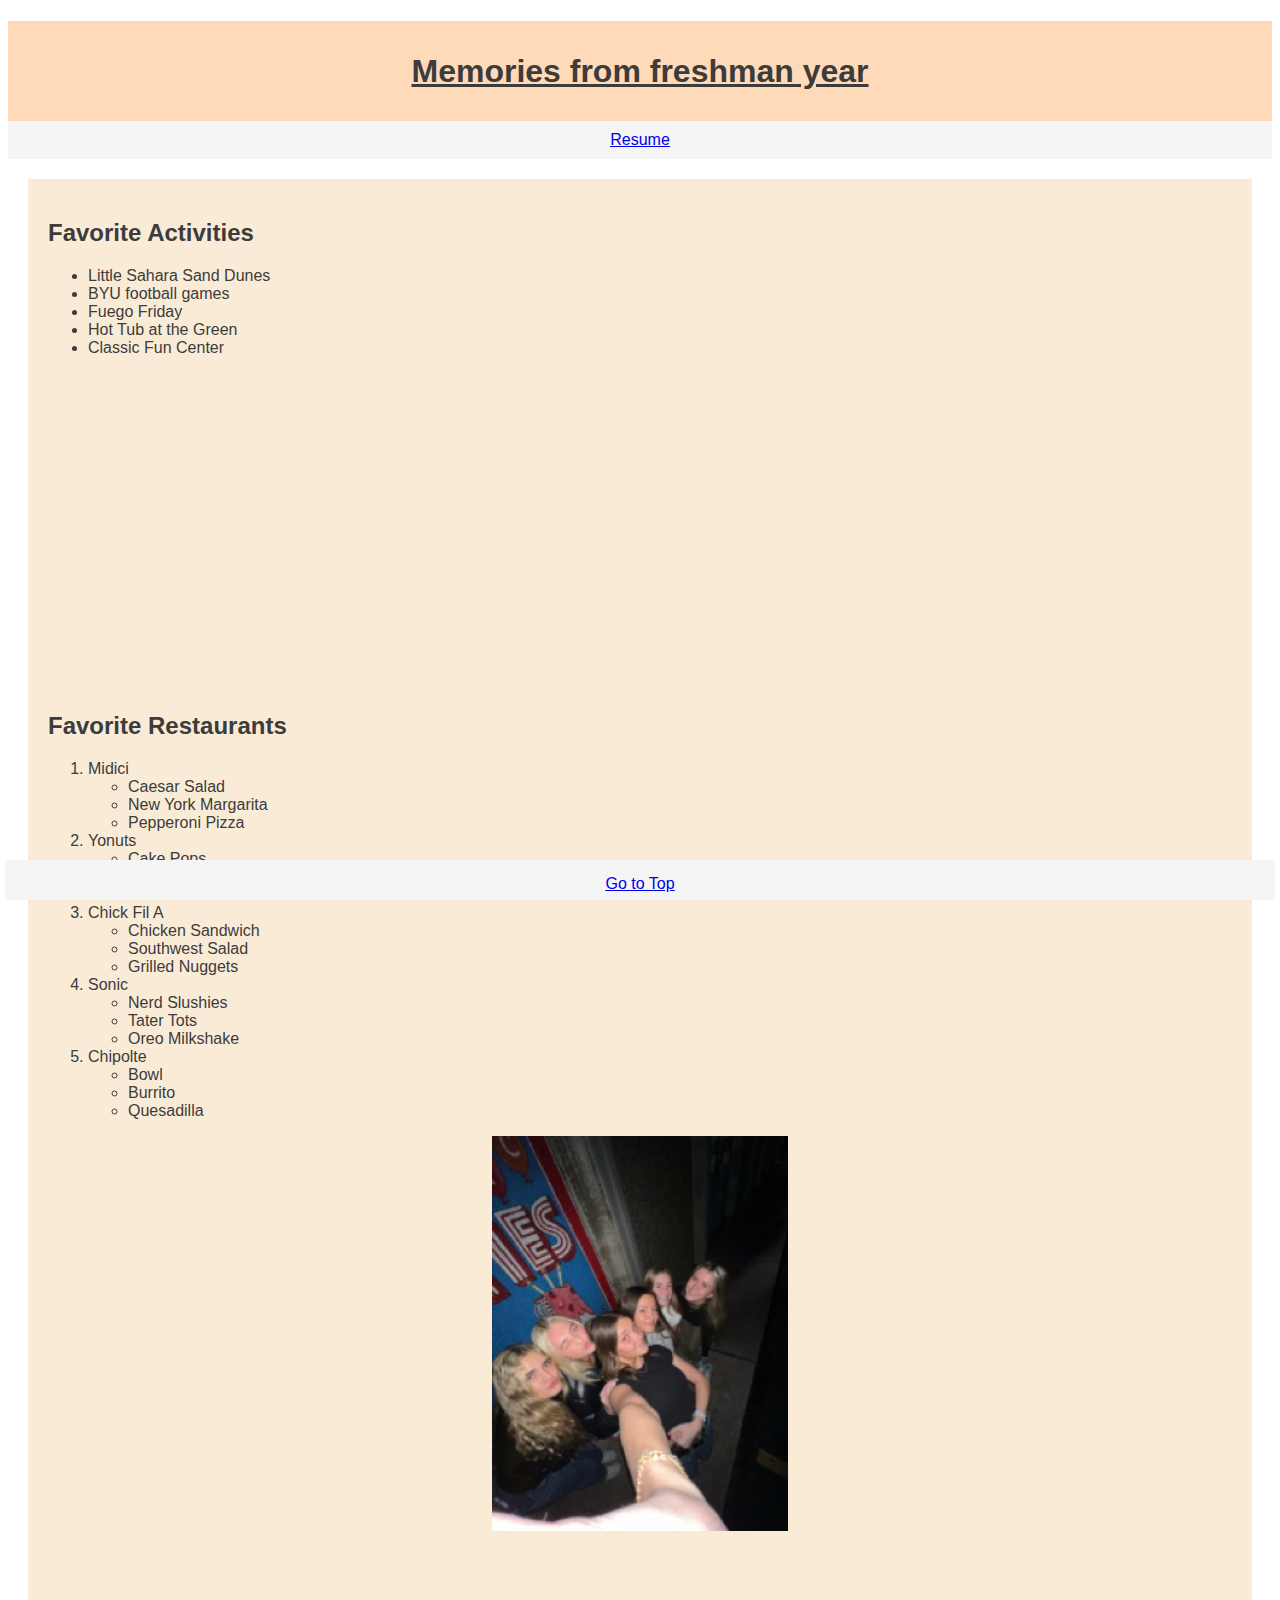
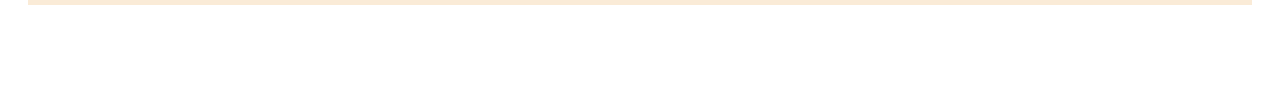
<file: scratch.html>
<!DOCTYPE html>
<html lang="en">
<head>
    <meta charset="UTF-8">
    <meta http-equiv="X-UA-Compatible" content="IE=edge">
    <meta name="viewport" content="width=device-width, initial-scale=1.0">
    <title>Document</title>
    <link  rel="stylesheet" type="text/css" href="./scratch.css">
</head>
<body>
    <div class="common header">
        <h1 id="top">Memories from freshman year</h1>
    </div>
    <nav class="common">
        <a href="index.html">Resume</a>
    </nav>
    <div class="common mainbody">
        <h2>Favorite Activities</h2>
    <ul>
        <li>Little Sahara Sand Dunes</li>
        <li> BYU football games</li>
        <li> Fuego Friday</li> 
        <li> Hot Tub at the Green</li>
        <li>Classic Fun Center</li>
    </ul>
    <iframe width="560" height="315" src="https://www.youtube.com/embed/fw9LPPyJTDo" title="YouTube video player" frameborder="0" allow="accelerometer; autoplay; clipboard-write; encrypted-media; gyroscope; picture-in-picture; web-share" allowfullscreen></iframe>
    <h2>Favorite Restaurants</h2>
    <ol>
        <li>Midici</li>
        <ul>
            <li>Caesar Salad</li>
            <li> New York Margarita</li>
            <li>Pepperoni Pizza</li>
        </ul>
        <li> Yonuts</li>
        <ul>
            <li>Cake Pops</li>
            <li>Donut Sandwiches</li>
            <li>Ice Cream</li>
        </ul>
        <li> Chick Fil A </li>
        <ul>
            <li>Chicken Sandwich</li>
            <li>Southwest Salad</li>
            <li>Grilled Nuggets</li>
        </ul>
        <li> Sonic </li>
        <ul>
            <li>Nerd Slushies</li>
            <li>Tater Tots</li>
            <li>Oreo Milkshake</li>
        </ul>
        <li> Chipolte</li>
        <ul>
            <li>Bowl</li>
            <li>Burrito</li>
            <li>Quesadilla</li>
        </ul>
    </ol>
    <img src="./img/classic.jpeg" alt="Classic Fun Center" width="300">
    <br>
    <br>
    <br>
    <div class='tableauPlaceholder' id='viz1681759649467' style='position: relative'><noscript><a href='#'><img alt='Is Your County Obese?          Select your county to see how it compares with other counties in the country    ' src='https:&#47;&#47;public.tableau.com&#47;static&#47;images&#47;Ob&#47;ObesityDashboard_16817594669560&#47;Obesity&#47;1_rss.png' style='border: none' /></a></noscript><object class='tableauViz'  style='display:none;'><param name='host_url' value='https%3A%2F%2Fpublic.tableau.com%2F' /> <param name='embed_code_version' value='3' /> <param name='site_root' value='' /><param name='name' value='ObesityDashboard_16817594669560&#47;Obesity' /><param name='tabs' value='no' /><param name='toolbar' value='yes' /><param name='static_image' value='https:&#47;&#47;public.tableau.com&#47;static&#47;images&#47;Ob&#47;ObesityDashboard_16817594669560&#47;Obesity&#47;1.png' /> <param name='animate_transition' value='yes' /><param name='display_static_image' value='yes' /><param name='display_spinner' value='yes' /><param name='display_overlay' value='yes' /><param name='display_count' value='yes' /><param name='language' value='en-US' /><param name='filter' value='publish=yes' /></object></div>                <script type='text/javascript'>                    var divElement = document.getElementById('viz1681759649467');                    var vizElement = divElement.getElementsByTagName('object')[0];                    if ( divElement.offsetWidth > 300 ) { vizElement.style.width='100%';vizElement.style.height=(divElement.offsetWidth*0.75)+'px';} else if ( divElement.offsetWidth > 300 ) { vizElement.style.width='100%';vizElement.style.height=(divElement.offsetWidth*0.75)+'px';} else { vizElement.style.width='100%';vizElement.style.height='300px';}                     var scriptElement = document.createElement('script');                    scriptElement.src = 'https://public.tableau.com/javascripts/api/viz_v1.js';                    vizElement.parentNode.insertBefore(scriptElement, vizElement);                </script>
    </div>
<br>
<br>
<br>
    <div class="common footer">
        <a href="#top">Go to Top</a>
    </div>
</body>
</html>
</file>
<file: scratch.css>
.common{
    font-family: 'Lucida Sans', 'Lucida Sans Regular', 'Lucida Grande', 'Lucida Sans Unicode', Geneva, Verdana, sans-serif;
    text-align: center;
    text-decoration: underline;
}

.header{
    height:100px;
    background-color: peachpuff;
    color:rgb(60, 60, 60);
    line-height: 100px;
}

.mainbody{
    font-family: 'Lucida Sans', 'Lucida Sans Regular', 'Lucida Grande', 'Lucida Sans Unicode', Geneva, Verdana, sans-serif;
    margin: 20px;
    padding: 20px;
    background-color:antiquewhite;
    color: rgb(60, 60, 60);
    text-align: left;
    text-decoration: none;
}

.footer{
    height: 25px;
    background-color: whitesmoke;
    color:rgb(60, 60, 60);
    position:fixed;
    bottom:0px;
    right:5px;
    left:5px;
    padding-top: 15px;
}

img{
    display:block;
    margin-left:auto;
    margin-right:auto;
    width:25%;
}

nav{
    background-color:whitesmoke;
    padding:10px;
    overflow:hidden;
}
</file>
